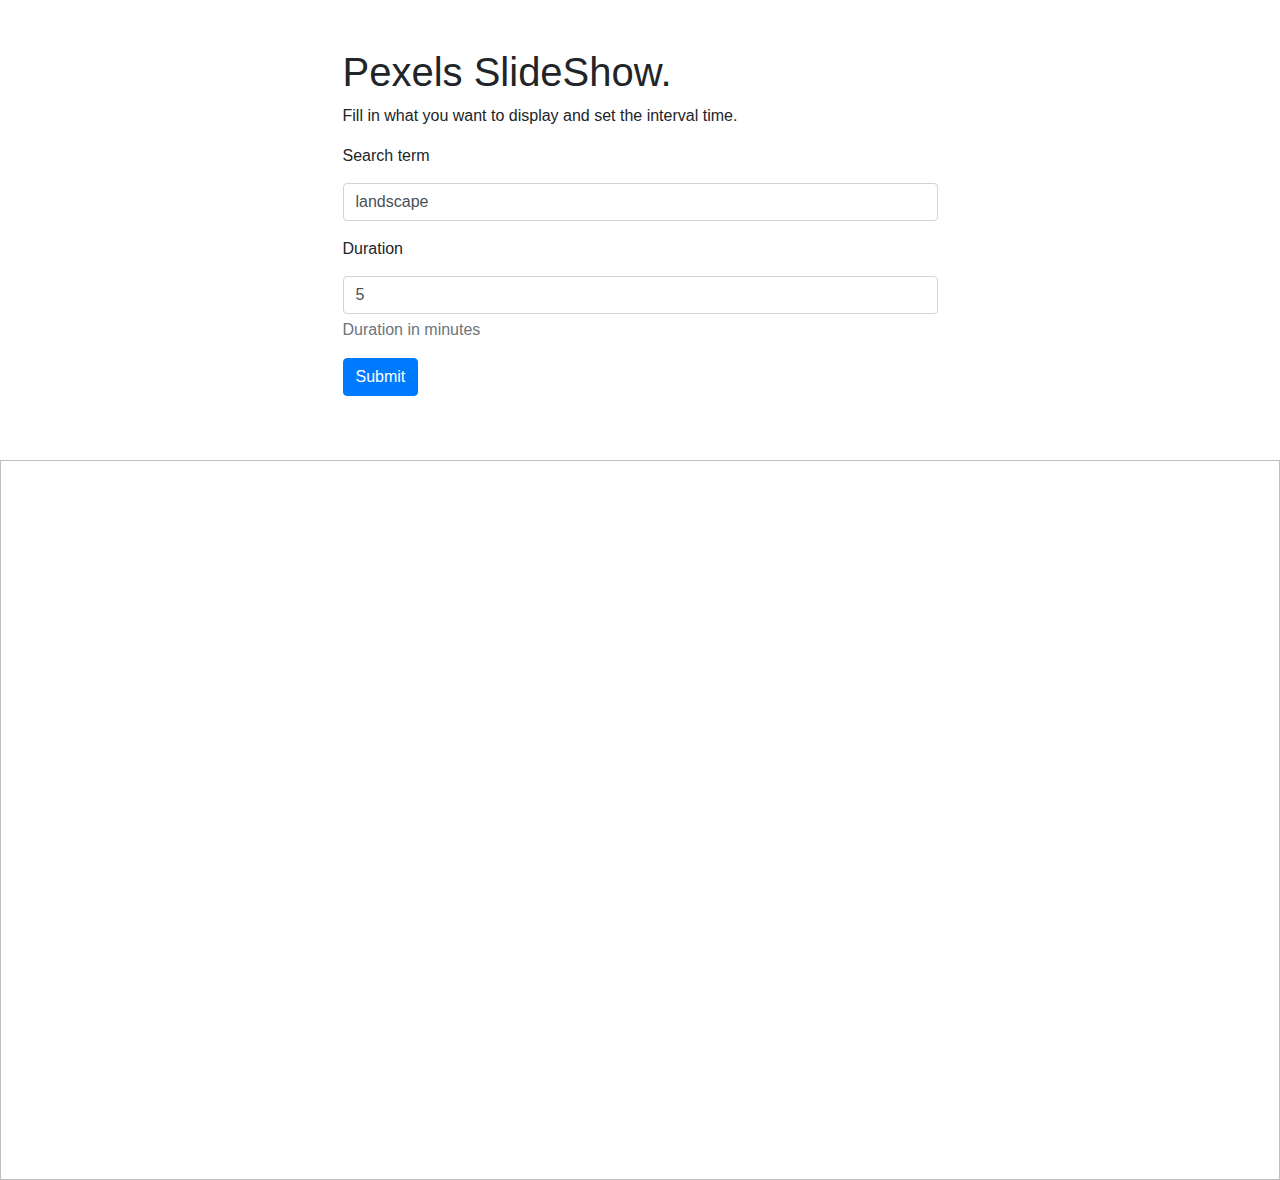
<file: index.html>
<!DOCTYPE html>
<html lang="en">
    <head>
        <meta charset="UTF-8">
        <meta name="viewport" content="width=device-width, initial-scale=1.0">
        <meta http-equiv="X-UA-Compatible" content="ie=edge">
        <title>Pexels SlideShow</title>
        <meta name="title" content="Pexels SlideShow">
        <meta name="description" content="Fullscreen slideshow with images from pexels.com">

        <meta property="og:type" content="website">
        <meta property="og:url" content="https://pexelsslideshow.github.io/">
        <meta property="og:title" content="Pexels SlideShow">
        <meta property="og:description" content="Fullscreen slideshow with images from pexels.com">
        <meta property="og:image" content="https://is1-ssl.mzstatic.com/image/thumb/Purple123/v4/7f/b3/cd/7fb3cd77-dca3-e870-85f0-5833fec2abae/AppIcon-0-1x_U007emarketing-0-0-85-220-0-7.png/690x0w.jpg">

        <meta property="twitter:card" content="summary_large_image">
        <meta property="twitter:url" content="https://pexelsslideshow.github.io/">
        <meta property="twitter:title" content="Pexels SlideShow">
        <meta property="twitter:description" content="Fullscreen slideshow with images from pexels.com">
        <meta property="twitter:image" content="https://is1-ssl.mzstatic.com/image/thumb/Purple123/v4/7f/b3/cd/7fb3cd77-dca3-e870-85f0-5833fec2abae/AppIcon-0-1x_U007emarketing-0-0-85-220-0-7.png/690x0w.jpg">
        <link href="favicon.ico" rel="shortcut icon" type="image/x-icon">
        <link rel="stylesheet" href="https://stackpath.bootstrapcdn.com/bootstrap/4.1.3/css/bootstrap.min.css">
        <link rel="stylesheet" href="https://maxcdn.bootstrapcdn.com/font-awesome/4.7.0/css/font-awesome.min.css">
        <link rel="stylesheet" href="styles.css">
        <link rel="stylesheet" href="https://fonts.googleapis.com/css?family=Acme&amp;display=swap">
        <script src="https://cdnjs.cloudflare.com/ajax/libs/jquery/3.3.1/jquery.min.js"></script>
        <script src="main.js"></script>
    </head>
    <body>
        <div id="form_div" class="col-12">
            <div class="col-md-12 col-lg-6 mx-auto my-5">
                <h1 id="header">Pexels SlideShow.</h1>
                <p class="text">Fill in what you want to display and set the interval time.</p>
                <div id="form">
                    <div class="form-group">
                    <label for="query">Search term</label>
                    <input id="query" name="query" placeholder="landscape" value="landscape" type="text" required class="form-control">
                    </div>
                    <div class="form-group">
                    <label for="duration">Duration</label>
                    <input id="duration" name="duration" placeholder="5" value="5" type="number" min="5" max="59" required aria-describedby="durationHelpBlock" class="form-control">
                    <span id="durationHelpBlock" class="form-text text-muted">Duration in minutes</span>
                    </div>
                    <div class="form-group">
                    <button id="submit" name="submit" type="submit" class="btn btn-primary">Submit</button>
                    </div>
                </div>
            </div>
        </div>
        <div id="box" class="content">
            <button id="toggle" class="btn btn-sm btn-dark">Fullscreen</button>
            <img id="pexel" class="pexel"/>
        </div>

        <script src="main.js"></script>

    </body>
</html>
</file>
<file: styles.css>
* {
    margin: 0;
    padding: 0;
    overflow: hidden;
}
img {
    width: 100vw;
    height: calc((100vw / 16) * 9 );
    object-fit: cover;
}
#content {
    bottom: 0px;
    position: absolute;
    width: 100vw;
    height: 100vh;
}
#toggle {
    display: none;
    position: absolute;
    bottom: 50px;
    left: 50px;
    background: #9d2bd8;
    background-image: -webkit-linear-gradient(top, #5791a2, #9d2bd8);
    background-image: -moz-linear-gradient(top, #5791a2, #9d2bd8);
    background-image: -ms-linear-gradient(top, #5791a2, #9d2bd8);
    background-image: -o-linear-gradient(top, #5791a2, #9d2bd8);
    background-image: linear-gradient(to bottom, #5791a2, #9d2bd8);
    -webkit-border-radius: 100px;
    -moz-border-radius: 100px;
    border-radius: 100px;
    height: 75px;
    line-height: 75px;
    color: #FFFFFF;
    font-family: Open Sans;
    width: 75px;
    font-size: 15px;
    font-weight: 100;
    padding: 0px;
    box-shadow: 1px 1px 20px 0px #000000;
    -webkit-box-shadow: 1px 1px 20px 0px #000000;
    -moz-box-shadow: 1px 1px 20px 0px #000000;
    text-shadow: 1px 1px 20px #000000;
    border: solid #ffe3e3 0px;
    text-decoration: none;
    cursor: pointer;
}
</file>
